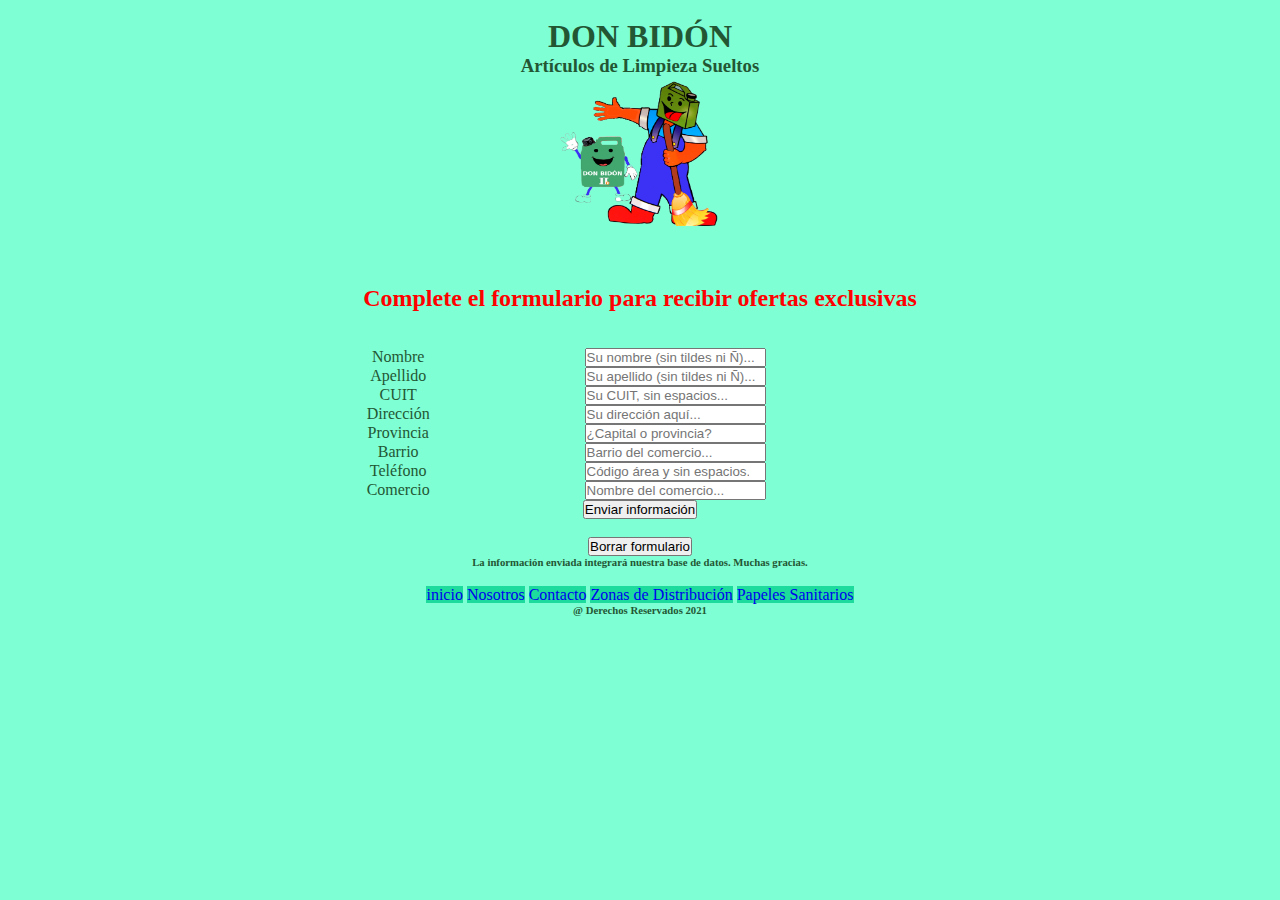
<file: TPO/Contacto.html>
<!DOCTYPE html>
<html lang="es">
<head>
    <meta charset="UTF-8">
    <meta http-equiv="X-UA-Compatible" content="IE=edge">
    <meta name="viewport" content="width=device-width, initial-scale=1.0">
    <link rel="shortcut icon" href="img/favicon.ico">
    <link rel="stylesheet" href="estilos.css">
    <title>Contacto_don_bidon</title>
    
    <style>
        label{
            display: block;
            float: left;
            width: 70px;
        }
    </style>
</head>
<STYLE>A {text-decoration: none;} </STYLE>
<body>
    <header>
        <header style="background-color:aquamarine;">
            <header class="header"> 
                <center> 
                    <br>
                <h1>DON BIDÓN</h1> 
                <h3>Artículos de Limpieza Sueltos</h3> <img src="img/db.png" width="160" height="150">
                <br><br><br><br>
                </center>
                
            </header>
         
        </header>
    </header>
    <form action="show_data.html" target="blank"> 
       <form-center>
        <h2><font color=#FF0000>Complete el formulario para recibir ofertas exclusivas</font></h2>
        <br><br>
    </form>   
            
        <div>
            <label for="nombre">Nombre</label>
            <input type="text" name="nombre" placeholder="Su nombre (sin tildes ni Ñ)..."> 
            
        </div>
        <div>
            <label for="apellido">Apellido</label>
            <input type="text" name="apellido" placeholder="Su apellido (sin tildes ni Ñ)..."> 
        </div>
        <div>
            <label for="cuit">CUIT</label>
            <input type="number" name="cuit" placeholder="Su CUIT, sin espacios..."> 
        </div>
        <div>
            <label for="direccion">Dirección</label>
            <input type="text" name="direccion" placeholder="Su dirección aquí..."> 
        </div>
        <div>
            <label for="provincia">Provincia</label>
            <input type="text" name="provincia" placeholder="¿Capital o provincia?"> 
        </div>
        <div>
            <label for="barrio">Barrio</label>
            <input type="text" name="barrio" placeholder="Barrio del comercio..."> 
        </div>
        <div>
            <label for="telefono">Teléfono</label>
            <input type="number" name="telefono" placeholder="Código área y sin espacios..."> 
        </div>
        <div>
            <label for="comercio">Comercio</label>
            <input type="text" name="comercio" placeholder="Nombre del comercio..."> 
        </div>
   

        <input type="submit" class="form_cta" value="Enviar información">
        <br><br>
        <button type="reset">Borrar formulario</button>
    
    <p><h6>La información enviada integrará nuestra base de datos. Muchas gracias.</h6></p> 
    <br>     
    </form>
</form-center>
    <div id='error'></div>

    <footer id="idfooter">
        <header style="background-color:aquamarine;">
        <center>
            <nav>
                <a style =background-color:rgb(28,219,156); href="index.html">inicio</a>
                <a style =background-color:rgb(28,219,156); href="Nosotros.html">Nosotros</a>
                <a style =background-color:rgb(28,219,156); href="Contacto.html">Contacto</a>
                <a style =background-color:rgb(28,219,156); href="zonas.html">Zonas de Distribución</a>
                <a style =background-color:rgb(28,219,156); href="papel.html">Papeles Sanitarios</a>
            </nav>
                <h6>@ Derechos Reservados 2021</h6>
        </center>
    </footer>
    
    <script src="app.js"></script>
</body>
</html>
</file>
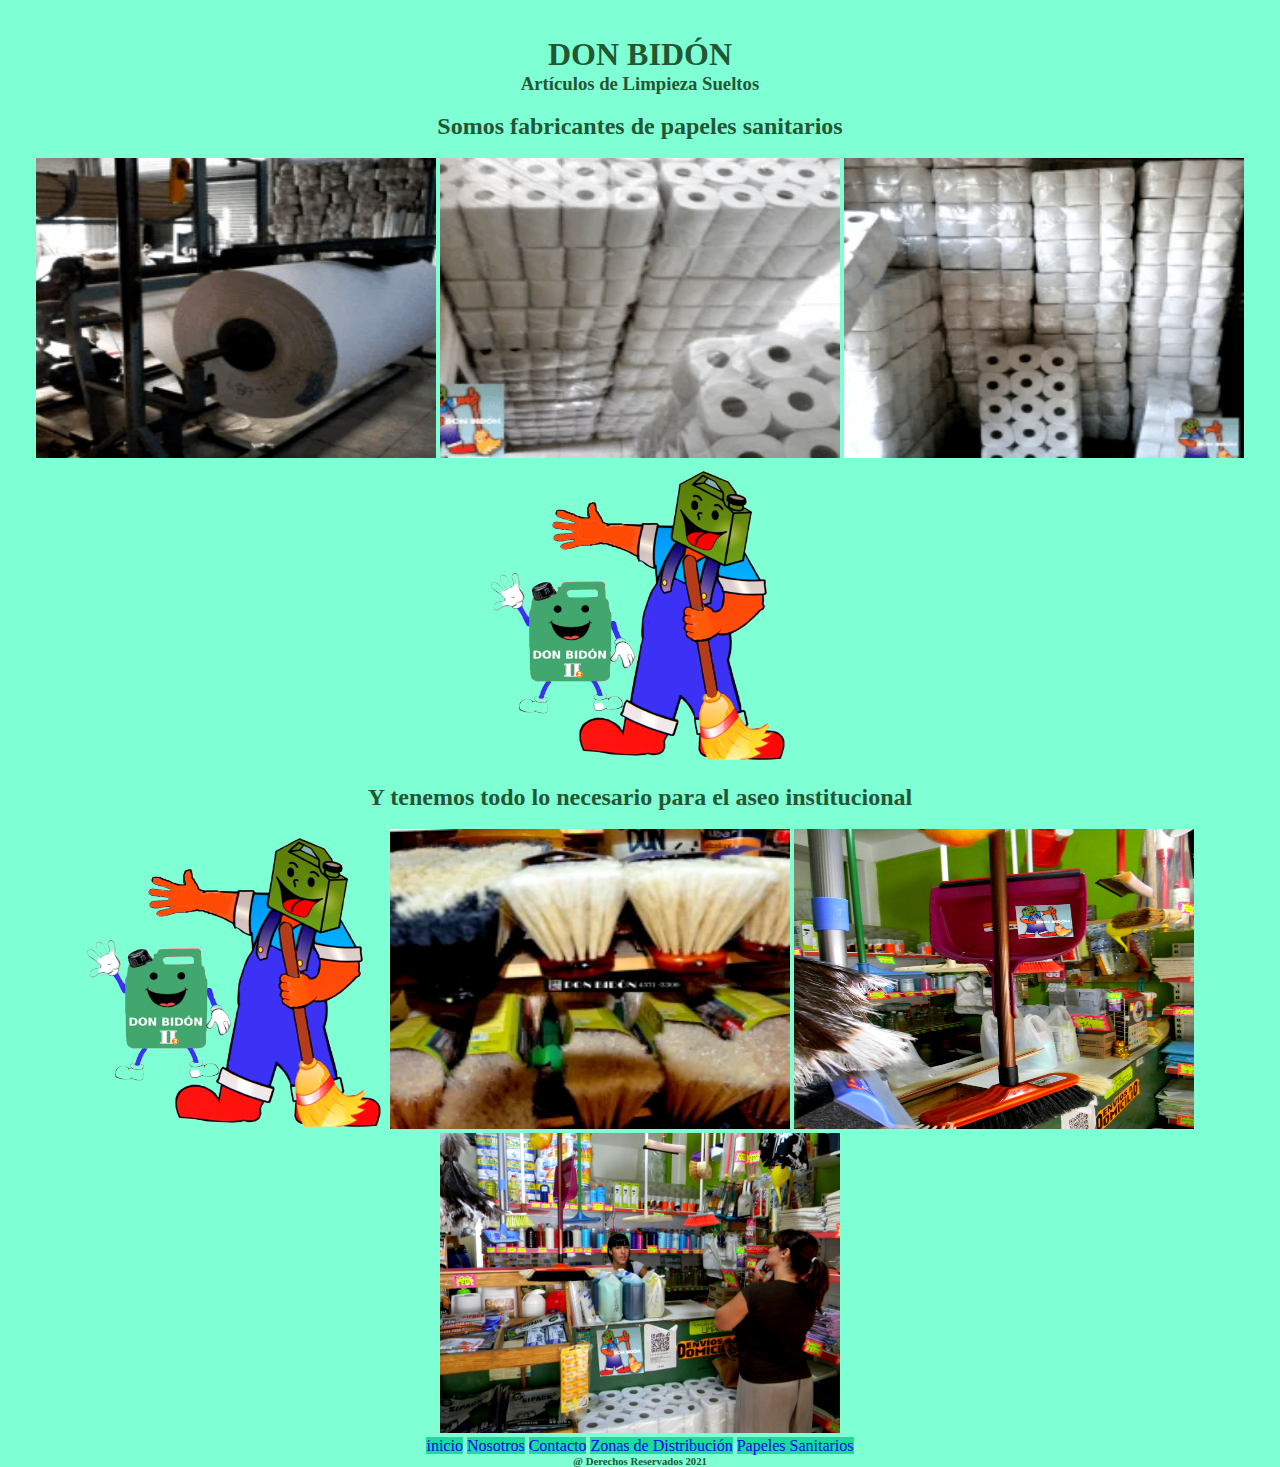
<file: TPO/papel.html>
<!DOCTYPE html>
<html lang="en">
<head>
    <meta charset="UTF-8">
    <meta http-equiv="X-UA-Compatible" content="IE=edge">
    <meta name="viewport" content="width=device-width, initial-scale=1.0">
    <link rel="shortcut icon" href="img/favicon.ico">
    <link rel="stylesheet" href="estilos.css">
    <title>papeles_don_bidón</title>
</head>
<STYLE>A {text-decoration: none;} </STYLE>
<body> 
    <body style="background-color:aquamarine;"
    <header>
       
        <header style="background-color:aquamarine;"
        <nav>
            <header class="header">
                <center> 
                    <br><br>
                <h1>DON BIDÓN</h1> 
                <h3>Artículos de Limpieza Sueltos</h3> 
                <br>
            </center>
                </header>
        </nav>
    
    </header>
    <center>
        <h2>Somos fabricantes de papeles sanitarios</h2>
        <br>
    <img src="img/papel5.png" center; width="400" height="300">
    <img src="img/papel2.png" center; width="400" height="300">
    <img src="img/papel3.png" center; width="400" height="300">
    <img src="img/db.png"; right; width="300" height="300">
    </center> 
   
    <center>
        <br>
        <h2>Y tenemos todo lo necesario para el aseo institucional</h2>
        <br>
    <img src="img/db.png"; right; width="300" height="300">    
    <img src="img/cepillos3.png" center; width="400" height="300">
    <img src="img/colgante6.jpg" center; width="400" height="300">
    <img src="img/dentro.jpg" center; width="400" height="300">
    
    </center> 

    <footer>
        <center>
            <nav>
                <a style =background-color:rgb(28,219,156); href="index.html">inicio</a>
                <a style =background-color:rgb(28,219,156); href="Nosotros.html">Nosotros</a>
                <a style =background-color:rgb(28,219,156); href="Contacto.html">Contacto</a>
                <a style =background-color:rgb(28,219,156); href="zonas.html">Zonas de Distribución</a>
                <a style =background-color:rgb(28,219,156); href="papel.html">Papeles Sanitarios</a>

            </nav>
                <h6>@ Derechos Reservados 2021</h6>
        </center>
        
    </footer>
  
</body>
</html>
</file>
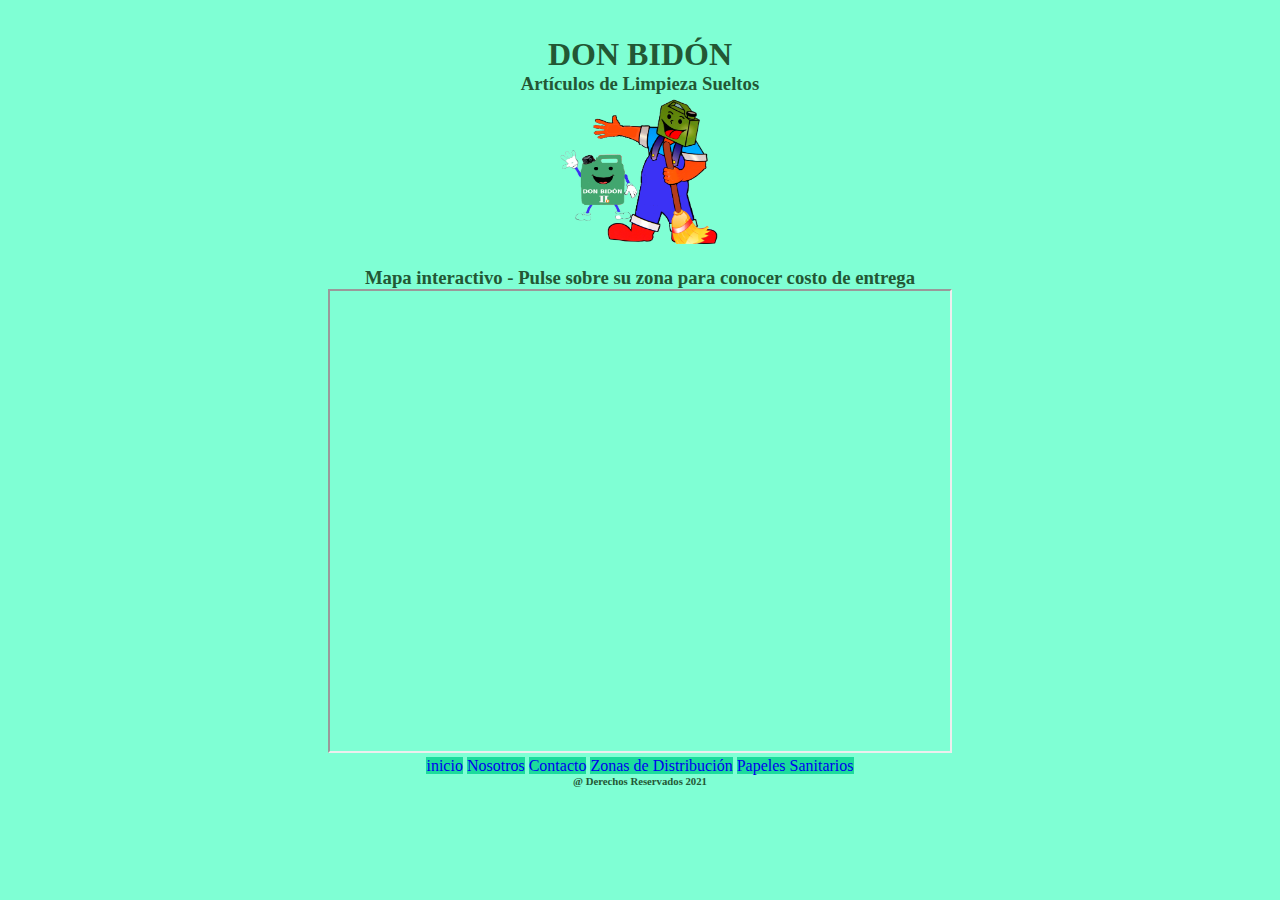
<file: TPO/zonas.html>
<!DOCTYPE html>
<html lang="en">
<head>
    <meta charset="UTF-8">
    <meta http-equiv="X-UA-Compatible" content="IE=edge">
    <meta name="viewport" content="width=device-width, initial-scale=1.0">
    <link rel="shortcut icon" href="img/favicon.ico">
    <link rel="stylesheet" href="estilos.css">
    <title>distribucion_don_bidon</title>
</head>
<STYLE>A {text-decoration: none;} </STYLE>
<body>
    <header class="header">
        <center> 
            <br><br>
        <h1>DON BIDÓN</h1> 
        <h3>Artículos de Limpieza Sueltos</h3> <img src="img/db.png" width="160" height="150">
        <br><br>
    </center>
        </header>
    <center> 
        <h3>Mapa interactivo - Pulse sobre su zona para conocer costo de entrega</h3>
       

        <iframe src="https://www.google.com/maps/d/embed?mid=1YIremgn-hxHPGTIQwdchGxuhO9REx-fY" width="620" height="460"></iframe>
        </center>
        
        <footer>
            <center>
                <nav>
                    <a style =background-color:rgb(28,219,156); href="index.html">inicio</a>
                    <a style =background-color:rgb(28,219,156); href="Nosotros.html">Nosotros</a>
                    <a style =background-color:rgb(28,219,156); href="Contacto.html">Contacto</a>
                    <a style =background-color:rgb(28,219,156); href="zonas.html">Zonas de Distribución</a>
                    <a style =background-color:rgb(28,219,156); href="papel.html">Papeles Sanitarios</a>
                    </nav>
                    <h6>@ Derechos Reservados 2021</h6>
            </center>
            
            </footer>
</body>
</html>
</file>
<file: TPO/estilos.css>
* {
	margin: 0;
	padding: 0;
}

body {
	background:aquamarine;
	color: rgb(35, 87, 52);
	font-family:fantasy;

}
form {
	width: 100%;
	max-width: 600px;
	margin: 0 auto;
	display: flex;
	flex-direction: column;
	justify-content: center;
	align-items: center;
	text-align: center;
}

.contenedor {
	width: 90%;
	max-width: 1000px;
	margin: 10px auto;
	display: grid;
	grid-gap: 10px;
	grid-template-columns: repeat(3, 1fr);
	grid-template-rows: repeat(4, auto);

	grid-template-areas: "header header header"
						 "contenido contenido sidebar"
						 "widget-1 widget-2 sidebar"
						 "footer footer footer";
}

.contenedor > div,
.contenedor .header,
.contenedor .contenido,
.contenedor .sidebar,
.contenedor .footer {
	background: #fff;
	padding: 5px;
	border-radius: 5px;
}

.contenedor .header {
	background:aquamarine;
	color: rgb(31, 88, 31);
	text-align: center;
	grid-area: header;
}

.contenedor .contenido {
     grid-area: contenido;
}




.contenedor .sidebar {
	grid-column: 3 / 4;
	background:aquamarine;
	text-align: center;
	display: flex;
	align-items: center;
	justify-content: center;
	min-height: 100px;
	grid-area: sidebar;
}

.contenedor .widget-1,
.contenedor .widget-2 {
	background: #55a8fd;
	color: rgb(9, 46, 12);
	height: 120px;
	text-align: center;
	display: flex;
	align-items: center;
	justify-content: center;
}

.contenedor .widget-1 {
	grid-area: widget-1;
}

.contenedor .widget-2 {
	grid-area: widget-2;
}

.contenedor .footer {
	background:aquamarine;
	color: rgb(7, 58, 7);
	text-align: center;
	grid-area: footer;
}


@media screen and (max-width: 768px){
	.contenedor {
		grid-template-areas: "header header header"
						 "contenido contenido contenido"
						 "sidebar sidebar sidebar"
						 "widget-1 widget-1 widget-2"
						 "footer footer footer";
	}
}
</file>
